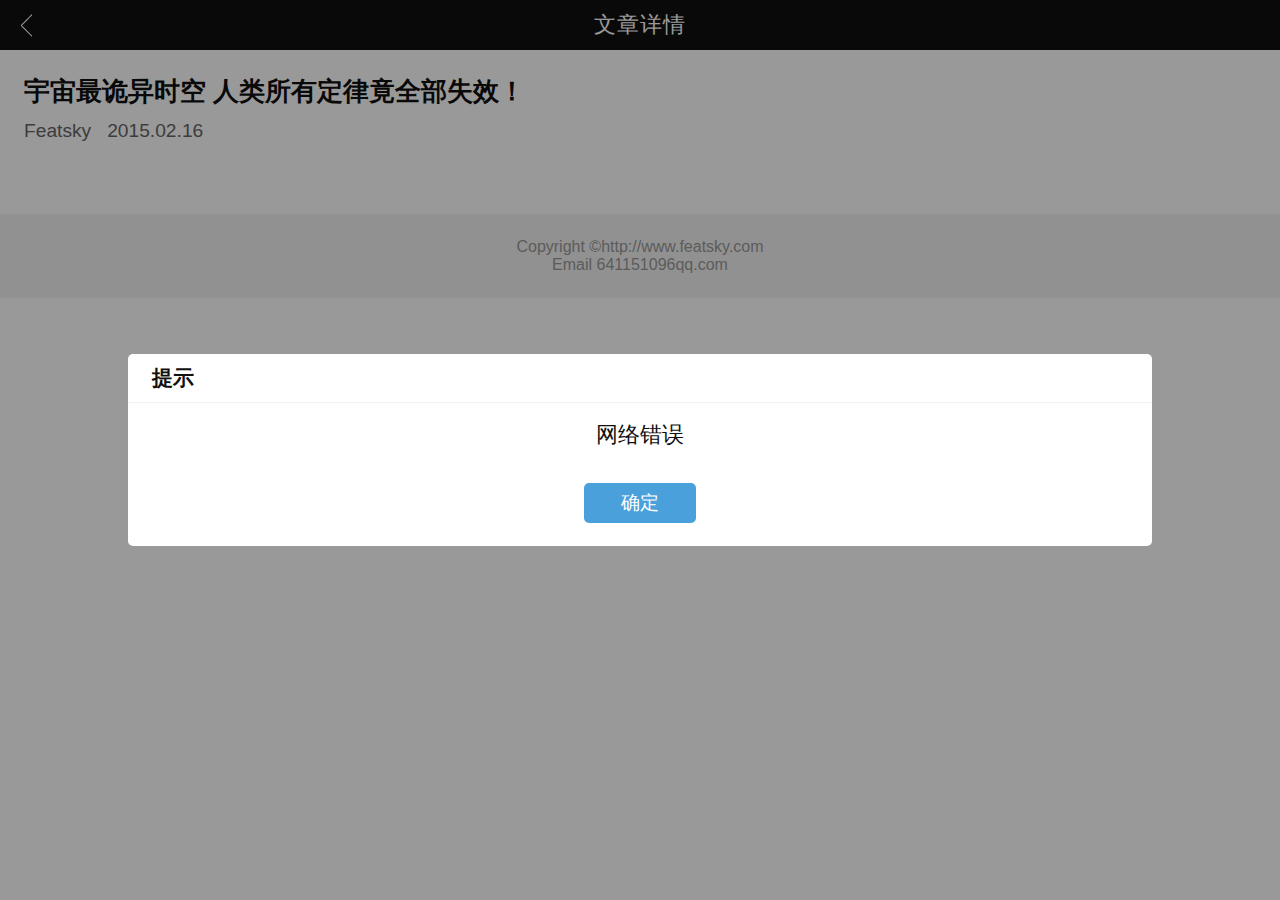
<file: article_detail.html>
<!doctype html>
<html lang="en">
<head>
    <title>FEATSKY Best-1.0</title>
    <meta charset="UTF-8">
    <meta name="keywords" content="featsky,featsky博客,641151096"/>
    <meta name="description" content="featsky的个人博客,641151096的个人博客"/>
    <meta http-equiv="X-UA-Compatible" content="IE=Edge,chrome=1">
    <meta name="viewport" content="width=device-width, initial-scale=1, maximum-scale=1, user-scalable=no">

    <link rel="stylesheet" href="src/css/base.css">
    <link rel="stylesheet" href="src/css/art_detail.css">
    <link rel="stylesheet" href="component/prompt/com-prompt.css">
</head>
<body>

    <header>
        <img class="back" src="img/fixed/arrow.png" alt="">
        <h4 class="titles">文章详情</h4>
    </header>

    <div class="container">

        <section id="art-item" class="pd15 pdb30" style="top:0px;">

            <h3 data-name="title" class="fw">宇宙最诡异时空 人类所有定律竟全部失效！</h3>
            <div class="mt7 c6">
                <span data-name="author">Featsky</span>
                &nbsp;
                <span data-name="time">2015.02.16</span>
            </div>

            <div id="content">
                <!--<p></p>
                <img src="img/1.jpg" alt="">
                <p></p>-->
            </div>
        </section>

    </div>


    <script src="src/lib/appcan.js"></script>
    <script src="src/js/common.js"></script>
    <script src="component/prompt/com_prompt.js"></script>
    <script src="src/js/ajax.js"></script>
    <script src="component/articleDetail/art_detail.js"></script>
    <script>
        $(function(){

            var id = localStorage.getItem('artcleId');

                com.renderArticle(id);

            $('.back').on('tap',function(){

                appcan.window.close(1,200);

            })


        })
    </script>

</body>
</html>
</file>
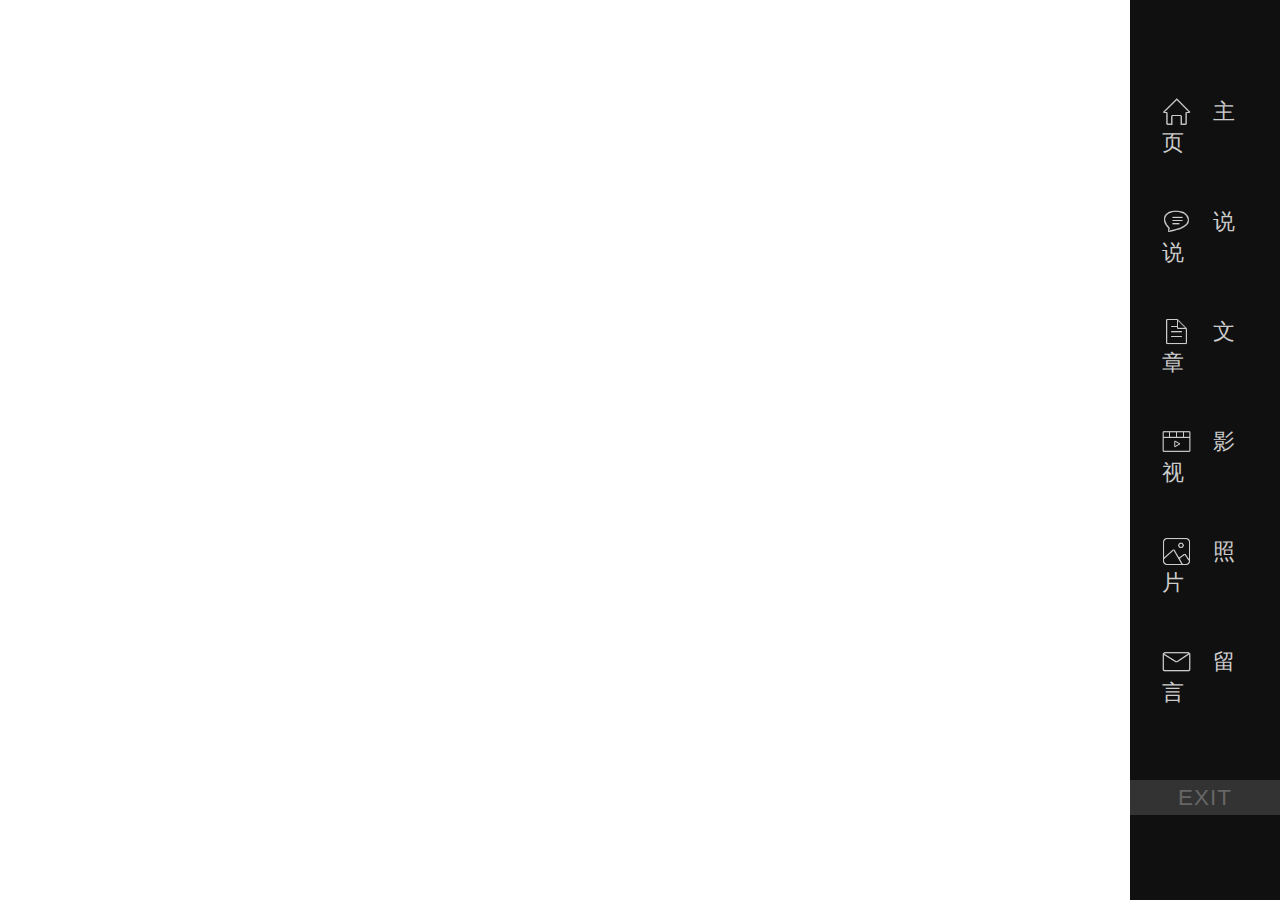
<file: menu.html>
<!DOCTYPE html>
<html>
	<head>
        <title>FEATSKY Best-1.0</title>
        <meta charset="UTF-8">
        <meta name="keywords" content="featsky,featsky博客,641151096"/>
        <meta name="description" content="featsky的个人博客,641151096的个人博客"/>
        <meta http-equiv="X-UA-Compatible" content="IE=Edge,chrome=1">
        <meta name="viewport" content="width=device-width, initial-scale=1, maximum-scale=1, user-scalable=no">
    
        <link rel="stylesheet" href="src/css/base.css">
        <link rel="stylesheet" href="src/css/main.css">
	</head>
	<body style='background:rgba(0,0,0,0)'>
	    
        <div id="nav">
            <div class="nav-head"></div>
            <ul class="nav-item">
                <!--2016.11.7 修改Home-->
                <li data-name="index" class="nav-list">
                    <img src="img/fixed/index-white.png" alt="">
                    <span>主页</span>
                </li>
                <li data-name="say" class="nav-list">
                    <img src="img/fixed/say-white.png" alt="">
                    <span>说说</span>
                </li>
                <li data-name="article" class="nav-list">
                    <img src="img/fixed/article-white.png" alt="">
                    <span>文章</span>
                </li>
                <li data-name="movie" class="nav-list">
                    <img src="img/fixed/movie-white.png" alt="">
                    <span>影视</span>
                </li>
                <li data-name="photo" class="nav-list">
                    <img src="img/fixed/photo-white.png" alt="">
                    <span>照片</span>
                </li>
                <li data-name="message" class="nav-list">
                    <img src="img/fixed/message-white.png" alt="">
                    <span>留言</span>
                </li>
            </ul>
            <h4 class="exit">EXIT</h4>
        </div>

	</body>
	
    <script src="src/lib/appcan.js"></script>
    <script type="text/javascript" charset="utf-8">       
    appcan.ready(function() {
                            
        icon();
               
        $('#nav').find('.nav-list').on('tap',function(){
          
            var name = $(this).attr('data-name');
            
            localStorage.setItem('winName',name);
            
            uexWindow.evaluateScript("root", 0,"bom.navEffect('"+name+"')");
            
            appcan.window.close(0);         
        
        })
        
        $('.exit').on('tap',function(){
            
            uexWidgetOne.exit();
           
        })
        
            
    })

    function icon(){
        
        var name = localStorage.getItem('winName');
        
        var navListObj = $('.nav-list').find('img');
            
            navListObj.each(function(index,obj){
                
                $(obj).prop('src','img/fixed/' + $(this).parent().attr('data-name') + '-white.png');
                
            }) 

        
        $("[data-name='"+name+"']").find('img').prop('src','img/fixed/'+name+'.png');
    }
                        
    </script>
</html>
</file>
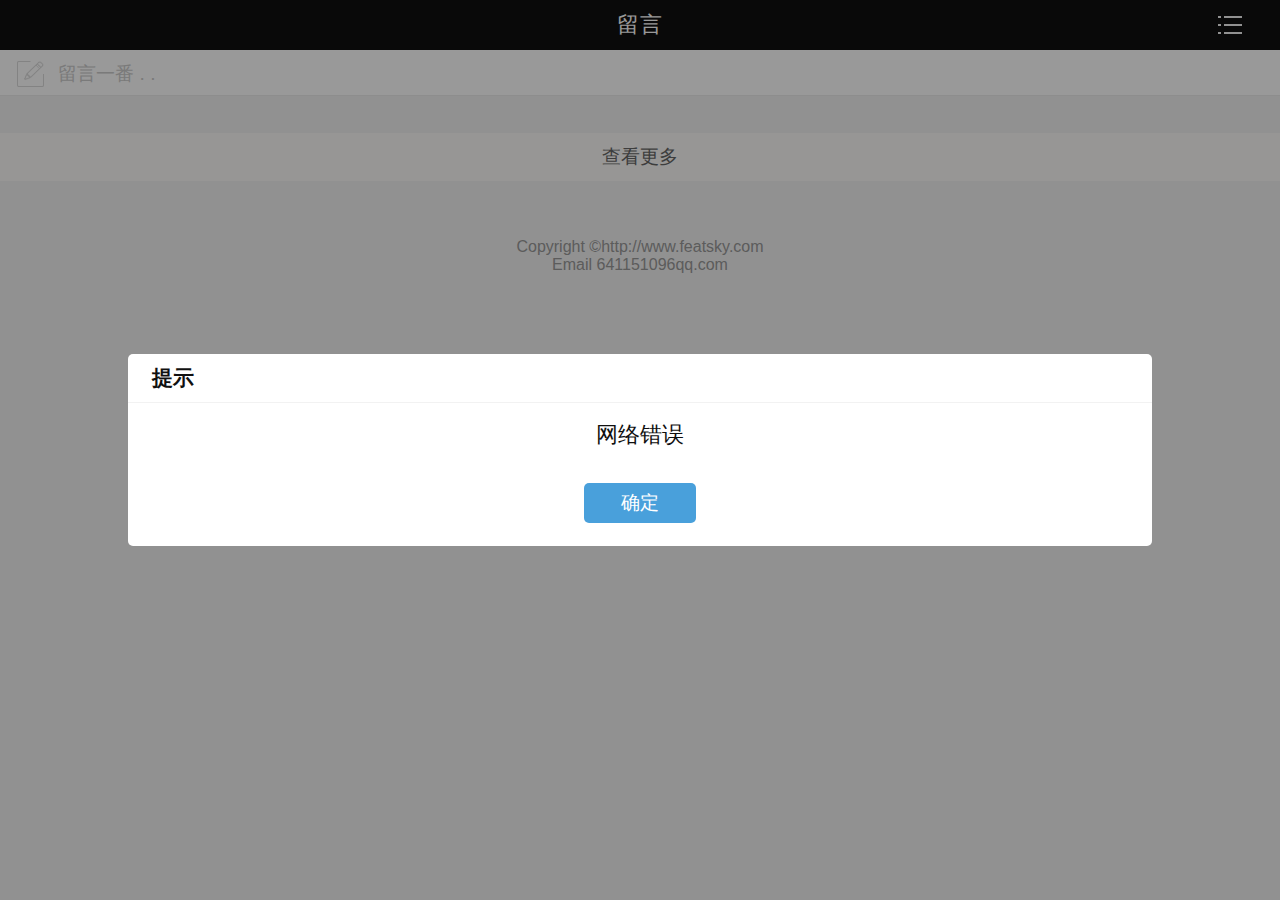
<file: message.html>
<!doctype html>
<html lang="en">
<head>
    <title>FEATSKY Best-1.0</title>
    <meta charset="UTF-8">
    <meta name="keywords" content="featsky,featsky博客,641151096"/>
    <meta name="description" content="featsky的个人博客,641151096的个人博客"/>
    <meta http-equiv="X-UA-Compatible" content="IE=Edge,chrome=1">
    <meta name="viewport" content="width=device-width, initial-scale=1, maximum-scale=1, user-scalable=no">

    <link rel="stylesheet" href="src/css/base.css">
    <link rel="stylesheet" href="src/css/message.css">
    <link rel="stylesheet" href="component/prompt/com-prompt.css">
    <link rel="stylesheet" href="component/load/load.css">
</head>
<body>

    <header>
        <!--<img id="logo" src="img/logo.png" alt="">-->
        <ul class="menu-list fx-col-b">
            <li></li>
            <li></li>
            <li></li>
        </ul>
        <h4 class="titles">留言</h4>
    </header>

    <div id="mes-input">
        <img class="img-edit va-c" src="img/fixed/edit.png" alt="">
        <span class="ml5 va-c">留言一番 . .</span>
    </div>

    <div class="container" style='overflow: hidden;'>
        <section id="mes-item">
            <div class="item-list hide">
                <div class="img-head bs-b dp-ib va-c"></div>
                <div class="dp-ib va-c ml3">
                    <h5>Featsky</h5>
                    <p class="fr10 c6 mt1">2016-02-15</p>
                </div>
                <p class="item-text">你这是多少fffffff放松放松的方式的范德萨发生的发送到发送到</p>
            </div>

        </section>
        <div class="load-button">查看更多</div>
    </div>


    <!--=================列表模板===================-->
    <div id="model-1" class="hide">
        <div data-name="id" class="item-list">
            <div data-name="headPath" class="img-head bg-fill dp-ib"></div>
            <!--<img class="img-head va-c" src="img/1.jpg" alt="">-->
            <div class="item-mes dp-ib ml3">
                <h5 data-name="name"></h5>
                <p data-name="time" class="fr10 c9 mt1"></p>
            </div>
            <p data-name="text" class="item-text"></p>
        </div>
    </div>
    <!--==============================================-->


    <script src="src/lib/appcan.js"></script>
    <script src="src/js/common.js"></script>
    <script src="component/prompt/com_prompt.js"></script>
    <script src="component/load/load.js"></script>
    <script src="src/js/ajax.js"></script>
    <script>
        $(function(){

            var pageResult = 0,pageCount = 4;

            renderInfo();

            //加载更多
            $('.load-button').on('tap',function(){

                renderInfo();
            });
            /*==================================================*/
  
            //点击留言事件
            $('#mes-input').on('tap',function(){
                
                appcan.window.open({
                     
                    name:'message_info',
                     
                    data:'message_info.html',
                     
                    dataType:'0',
                     
                    aniId:"2",
                    
                    type:'256',
                    
                    animDuration:"200"
                                                              
                }); 

            });

            //**********************************************************

            function renderInfo(){

                app.ajax('get',app.url('getMesList.php'),{page:pageCount,pageStart:pageResult},function(data){

                    var obj = data,str = '';

                    //console.log(obj);

                    var model = $('#model-1').clone();

                    for(var i=0;i<obj.length;i++){

                        if(obj[i].statusCode == 404){continue;}

                        //列表id
                        model.find("[data-name='id']").attr('data-id',obj[i].id);

                        //列表背景
                        model.find("[data-name='headPath']").css('background-image',"url("+app.imgUrl('user/'+obj[i].headPath)+")");

                        //标题
                        model.find("[data-name='name']").text(obj[i].name);

                        //时间
                        model.find("[data-name='time']").text(obj[i].time);

                        //内容
                        model.find("[data-name='text']").text(obj[i].text);

                        str +=  model.html();
                    }

                    if(str == ''){

                        com.prompt(0,'已没有更多留言');

                    }else{

                        $('#mes-item').append(str);

                    }

                    return pageResult = pageResult + pageCount;
                },1)
            }
        })
    </script>

</body>
</html>
</file>
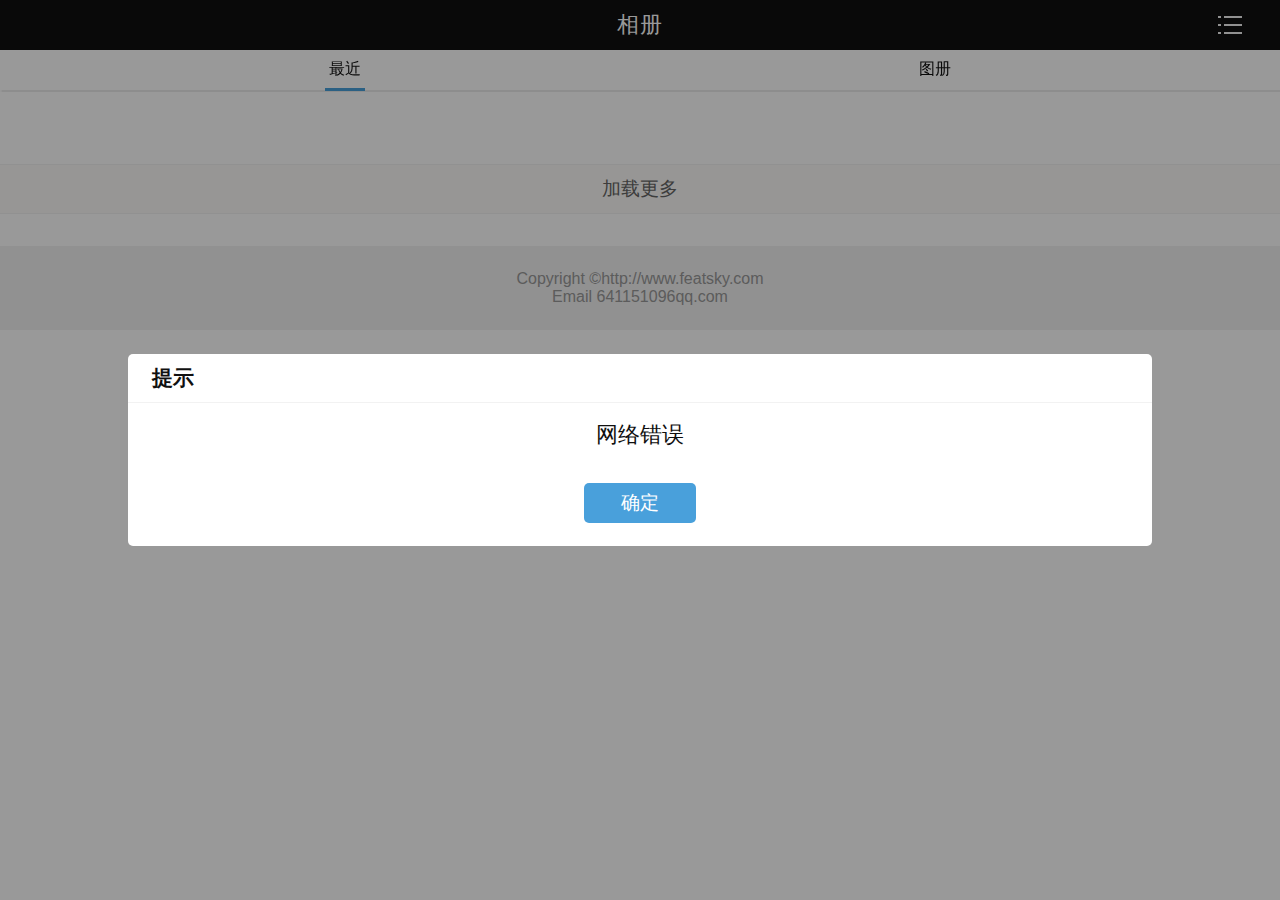
<file: photo.html>
<!doctype html>
<html lang="en">
<head>
    <title>FEATSKY Best-1.0</title>
    <meta charset="UTF-8">
    <meta name="keywords" content="featsky,featsky博客,641151096"/>
    <meta name="description" content="featsky的个人博客,641151096的个人博客"/>
    <meta http-equiv="X-UA-Compatible" content="IE=Edge,chrome=1">
    <meta name="viewport" content="width=device-width, initial-scale=1, maximum-scale=1, user-scalable=no">

    <link rel="stylesheet" href="src/css/base.css">
    <link rel="stylesheet" href="src/css/photo.css">
    <link rel="stylesheet" href="component/prompt/com-prompt.css">
</head>
<body>

    <header>
        <!--<img id="logo" src="img/logo.png" alt="">-->
        <ul class="menu-list fx-col-b">
            <li></li>
            <li></li>
            <li></li>
        </ul>
        <h4 class="titles">相册</h4>
    </header>

    <nav class="nav-tit clearfix">
        <ul class="nav-item">
            <li class="item-list fl">
                <p class="list-tit">最近</p>
                <div class="list-line c-ba"></div>
            </li>
            <li class="item-list fr">
                <p class="list-tit">图册</p>
                <div class="list-line c-ba hide"></div>
            </li>
            <!--<li class="item-list fx-col-e">
                <h4>散文</h4>
                <div class="list-line"></div>
            </li>-->
        </ul>
    </nav>

    <div class="container">

        <div id="channel-latest">
            <!--模板填充-->
        </div>

        <div id="channel-all">
            <ul data-name="imgPath" class="clearfix">
                <!--模板填充-->
            </ul>
        </div>
        <div class="load-button mt40">加载更多</div>
    </div>



    <!--最近模板*****************************-->
    <div id="model-1" class="hide">
        <h3 data-name="time" class="date-tit"></h3>
        <ul data-name="imgPath" class="clearfix">

        </ul>
    </div>
    <!--(子模板)*****************************-->
    <div id="model-1-a" class="hide">
        <li class="img-list"></li>
    </div>


    <script src="src/lib/appcan.js"></script>
    <script src="src/js/common.js"></script>
    <script src="component/load/load.js"></script>
    <script src="component/prompt/com_prompt.js"></script>
    <script src="src/js/ajax.js"></script>
    <script>

        $(function(){

            var pageResult = 0,pageCount = 2,w = $(window).width();

            var latestObj = $('#channel-latest'),allObj = $('#channel-all');

            //默认进入最近模块
            renderImg();

            //图片渲染
            function renderImg(){

                //图片间隔宽度
                imgListWidth(2,3);

                app.ajax('get',app.url('getImgList.php'),{page:pageCount,pageStart:pageResult},function(data){

                    var obj = data,str = '',page = '';

                    var model = $('#model-1').clone();

                    var imgListModel = $("#model-1-a").clone();

                    for(var i=0;i<obj.length;i++){

                        var imgStr = '';

                        if(obj[i].statusCode == 404){continue;}

                        for(var j=0;j<obj[i].data.length;j++){

                            //时间
                            model.find("[data-name='time']").text(obj[i].data[j].time);

                            imgListModel.find('.img-list').css('background-image',"url("+app.imgUrl('photo/'+obj[i].data[j].imgPath)+")").attr('data-id',obj[i].data[j].id);

                            imgStr += imgListModel.html();
                        }

                        //向内存中的dom模板插入图片数列表
                        model.find("[data-name='imgPath']").html(imgStr);

                        for(var k=0;k<model.find('.img-list').length;k++){

                            if(k%3!=0){ model.find('.img-list').eq(k).css('margin-left',2 + 'px') }

                        }

                        //保存对象列表字符串到变量
                        str +=  model.html();

                        page = obj[i].page;
                    }

                    if(str == ''){

                        com.prompt(0,'最近只有这些哦!');

                        return;

                    }else{

                        latestObj.append(str);
                    }

                    return pageResult =  page;
                },1)
            }

            //==================================================================

            //图片大小和边距
            function imgListWidth(param,num){

                var liw = (w-param*(num-1))/num - 0.1;

                $('#model-1-a').find('.img-list').css({

                    width:liw + 'px',

                    height:liw + 'px',

                });
            }

            //边距(分别获取设置边距)
            function imgListLeft(obj,param){

                for(var i=0;i<obj.length;i++){

                    if(i%3!=0){ obj.eq(i).css('margin-left',param + 'px') }

                }
            }

            //初始化页面
            function initPage(n){

                pageCount = 2;

                pageResult = 0;

                pagesCount = 9;

                pagesResult = 0;

                n == 0 ?  latestObj.html('') : allObj.children("[data-name='imgPath']").html('');

            }

            //二级页面===========================================================


            //页面图片列表事件
            function pageEventTap(obj){

                obj.on('tap','.img-list',function(){

                    //最近|全部
                    var pageImgObj = obj.find('.img-list');
                    
                    var _this = $(this)[0],nowIdex = '',imgArrPath = [];                   
               
                    pageImgObj.each(function(index,obj){
                        
                        if(_this == obj){nowIdex = index}
                        
                        imgArrPath.push($(obj).css('backgroundImage').match(/http.+(jpg)|(png)/)[0]);
                        
                    })
                    
                var dataImg ={
                    displayActionButton:false,
                    displayNavArrows:true,
                    enableGrid:true,
                    //startOnGrid:true,
                    startIndex:nowIdex,
                    data:imgArrPath
                    };

                var jsonImg=JSON.stringify(dataImg);
                    uexImage.openBrowser(jsonImg);                     

                    //com.pageImageEvent(pageImgObj,this,bimObj)

                })
            }

            pageEventTap(latestObj);

            pageEventTap(allObj);


            //全部模块********************************************************

            var pagesResult = 0,pagesCount = 9;

            function renderAllImg(){

                imgListWidth(2,3)

                app.ajax('get',app.url('getImgListAll.php'),{page:pagesCount,pageStart:pagesResult},function(data){

                    var obj = data,imgStr='';

                    var imgListModel = $("#model-1-a").clone();

                    for(var i=0;i<obj.length;i++){

                        if(obj[i].statusCode == 404){continue;}

                        imgListModel.find('.img-list').css('margin-left','');

                        imgListModel.find('.img-list').css('background-image',"url("+app.imgUrl('photo/'+obj[i].imgPath)+")").attr('data-id',obj[i].id);

                        if(i%3!=0){ imgListModel.find('.img-list').css('margin-left',2 + 'px') }

                        imgStr += imgListModel.html();

                    }

                    if(imgStr == ''){

                        com.prompt(0,'已没有更多内容!')

                    }else{

                        //将变量字符串插入真实dom
                        allObj.children("[data-name='imgPath']").append(imgStr);

                    }

                    pagesResult += 9;
                },1);

            }

            //最近模块和全部模块切换
            $('.item-list').on('tap',function(){

                var index = $(this).index();

                var lineObj = $('.list-line');

                lineObj.addClass('hide');

                allObj.css('opacity',0).addClass('hide');

                latestObj.css('opacity',0).addClass('hide');
                //$('#channel-all,#channel-latest').css('opacity',0).addClass('hide');

                if(index == 0 ){

                    initPage(0);

                    renderImg();

                    latestObj.removeClass('hide').animate({'opacity':1})

                    lineObj.eq(0).removeClass('hide');

                }else{

                    initPage(1);

                    renderAllImg();

                    allObj.removeClass('hide').animate({'opacity':1});

                    lineObj.eq(1).removeClass('hide');

                }

            })

            //加载更多
            $('.load-button').on('tap',function(){

                if(latestObj.css('display') == 'none'){

                    renderAllImg()

                }else{ renderImg(); }

            })


        })
    </script>

</body>
</html>
</file>
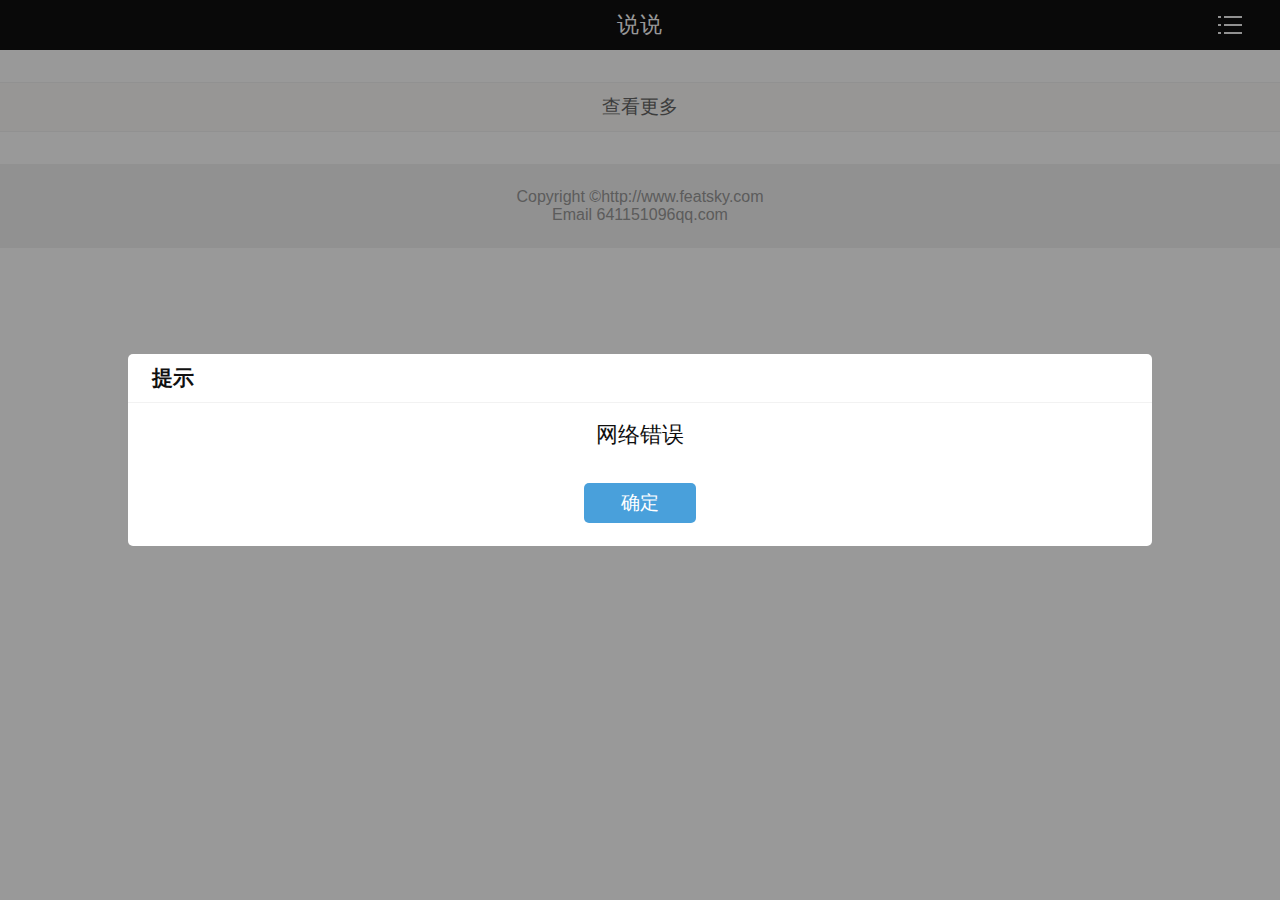
<file: say.html>
<!doctype html>
<html lang="en">
<head>
    <title>FEATSKY Best-1.0</title>
    <meta charset="UTF-8">
    <meta name="keywords" content="featsky,featsky博客,641151096"/>
    <meta name="description" content="featsky的个人博客,641151096的个人博客"/>
    <meta http-equiv="X-UA-Compatible" content="IE=Edge,chrome=1">
    <meta name="viewport" content="width=device-width, initial-scale=1, maximum-scale=1, user-scalable=no">

    <link rel="stylesheet" href="src/css/base.css">
    <link rel="stylesheet" href="src/css/say.css">
    <link rel="stylesheet" href="component/prompt/com-prompt.css">
</head>
<body>

    <header>
        <!--<img id="logo" src="img/logo.png" alt="">-->
        <ul class="menu-list fx-col-b">
            <li></li>
            <li></li>
            <li></li>
        </ul>
        <h4 class="titles">说说</h4>
    </header>

    <div class="container">

        <div class="load-button">查看更多</div>
    </div>

    <!--模板列表-->
    <div id="model-1" class="hide">
        <section class="say">
            <div class="w90">
                <div class="say-tit clearfix">
                    <div data-name="headPath" class="img-head bg-fill dp-ib va-c"></div>
                    <div class="dp-ib va-c">
                        <h4 data-name="name">Featsky</h4>
                        <p data-name="time" class="fr10 c9 mt1">2016-02-15</p>
                    </div>
                </div>

                <p data-name="text" class="p-text">fsdfdsf的是方法反反复复反复反复反复即将于Yuiu意义</p>
                <ul data-name="imgArrPath" class="img-item clearfix">
                    <!--列表图片(子模板)-->
                </ul>
            </div>
        </section>
    </div>

    <!--列表图片(子模板)-->
    <div id="model-1-a" class="hide">
        <li data-name="imgList" class="img-list bg-fill fl"><!--<img src="" alt="">--></li>
    </div>

    <script src="src/lib/appcan.js"></script>
    <script src="src/js/common.js"></script>
    <script src="component/prompt/com_prompt.js"></script>
    <script src="component/load/load.js"></script>
    <script src="src/js/ajax.js"></script>

    <script>
        $(function(){

            var pageResult = 0,pageCount = 2;

            renderImg();

            function renderImg(){

                app.ajax('get',app.url('getSayList.php'),{page:pageCount,pageStart:pageResult},function(data){

                    var obj = data,str = '';

                    console.log(obj);

                    var model = $('#model-1').clone();

                    for(var i=0;i<obj.length;i++){

                        if(obj[i].statusCode == 404){continue;}

                        var imgListModel = $("#model-1-a").clone();

                        //每一条说说的所有图片字符串
                        var imgStr = '';

                        //******************************************
                        //设置相应的CSS属性
                        var lineNum = obj[i].imgArrPath.length;

                        var w = $('#model-1').find('.img-item').css('width');

                        w = w.substr(0,w.length-2);

                        var liw = liy = (w-2*(obj[i].imgArrPath.length-1))/lineNum;

                        if(lineNum == 1){liy = liw/2};

                        imgListModel.find('.img-list').css({

                            width:liw + 'px',

                            height:liy + 'px',
                        });
                        //******************************************

                        //向内存中的子模板循环插入图片
                        for(var j=0;j<obj[i].imgArrPath.length;j++){

                            //imgListModel.find('img').prop('src',"img/"+obj[i].imgArrPath[j]);

                            imgListModel.find("[data-name='imgList']").css('background-image',"url("+app.imgUrl("say/"+obj[i].imgArrPath[j])+")");

                            imgStr += imgListModel.html();

                        }

                        //列表id
                        model.find('.say').attr('data-id',obj[i].id);

                        //名字
                        model.find("[data-name='name']").text(obj[i].name);

                        //时间
                        model.find("[data-name='time']").text(obj[i].time);

                        //头像
                        model.find("[data-name='headPath']").css('background-image',"url("+app.imgUrl(obj[i].headPath)+")");

                        //内容
                        model.find("[data-name='text']").text(obj[i].text);

                        //向内存中的dom模板插入图片数列表
                        model.find("[data-name='imgArrPath']").html(imgStr);

                        //============================================================================

                        //获取刚插入的图片列表根据数量设置间距
                        var liNum = model.find("[data-name='imgArrPath']").find('li');

                        if(liNum.length>1){
                            //margin-left边距
                            liNum.each(function(index,obj){

                                if(index%liNum.length!=0){

                                    obj.style.marginLeft = "2px";

                                }
                            })

                            //根据图片比例填充
                            liNum.find('img').each(function(index,obj){

                                if(obj.width<obj.height){

                                    obj.style.width = "100%";

                                }else{

                                    obj.style.height = "100%";
                                }
                            })

                        }else{  liNum.find('img').css('max-width','100%'); }

                        str +=  model.html();
                    }

                    if(str == ''){

                        com.prompt(0,'没有啦！')

                    }else{

                        $('.load-button').before(str);
                    }

                    return pageResult = pageResult + pageCount;
                },1)
            }

            //**************************************************

            $('.load-button').on('tap',function(){

                renderImg();

            });


            //添加事件
            $('.container').on('tap','.img-list',function(){

                var imgArrPath = [],nowIdex = $(this).index();

                var pageImgObj = $(this).parent('.img-item').find('.img-list');
                                
                pageImgObj.each(function(index,obj){
                    
                    imgArrPath.push($(obj).css('backgroundImage').match(/http.+(jpg)|(png)/)[0])
                    
                })
              
                var dataImg ={
                    displayActionButton:false,
                    displayNavArrows:true,
                    enableGrid:true,
                    //startOnGrid:true,
                    startIndex:nowIdex,
                    data:imgArrPath
                    };

                var jsonImg=JSON.stringify(dataImg);
                    uexImage.openBrowser(jsonImg);                 

                //com.pageImageEvent(pageImgObj,this,bimObj);

                //pageImgObj:要显示图片总数对象集合

            })


        })
    </script>

</body>
</html>
</file>
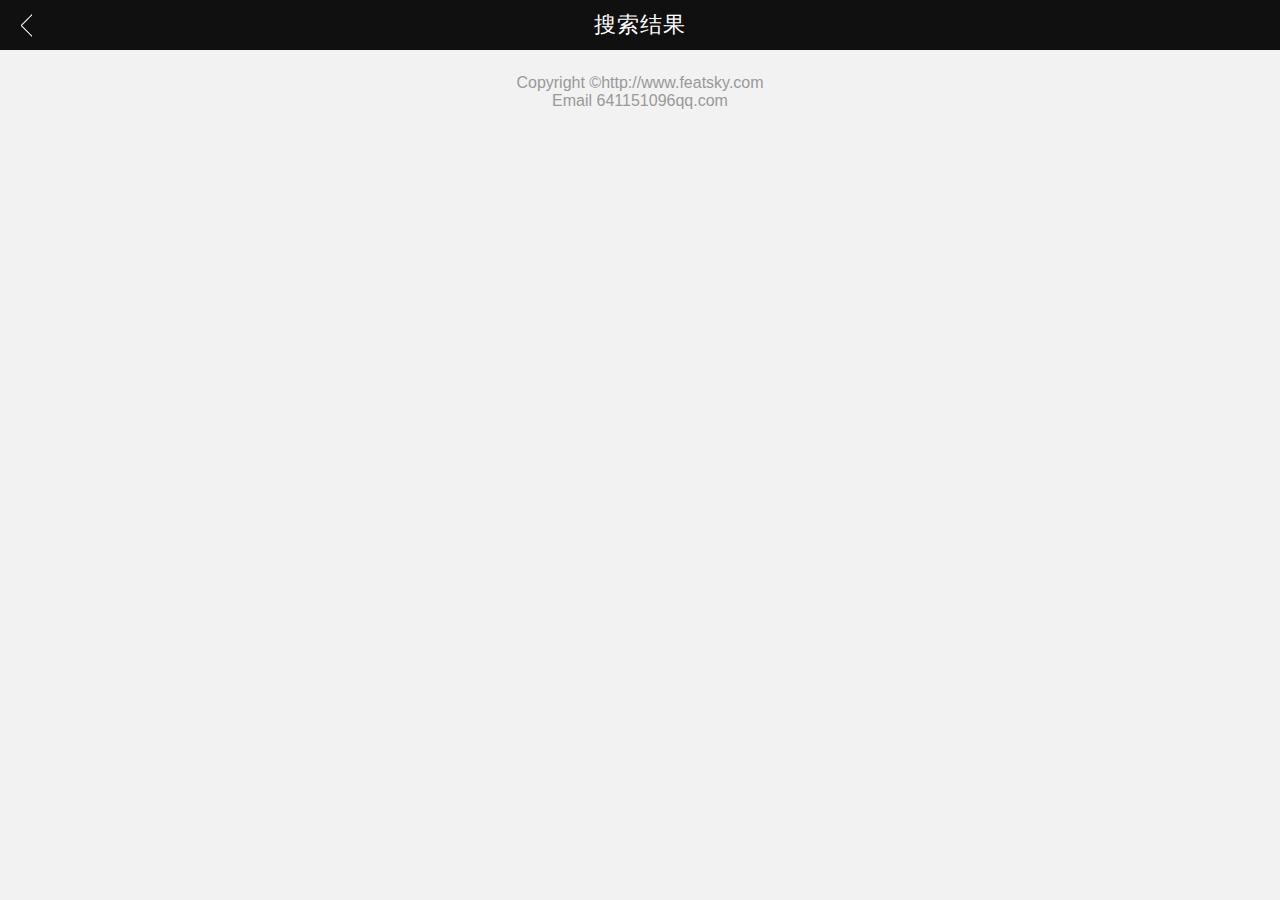
<file: search.html>
<!doctype html>
<html lang="en">
<head>
    <title>FEATSKY Best-1.0</title>
    <meta charset="UTF-8">
    <meta name="keywords" content="featsky,featsky博客,641151096"/>
    <meta name="description" content="featsky的个人博客,641151096的个人博客"/>
    <meta http-equiv="X-UA-Compatible" content="IE=Edge,chrome=1">
    <meta name="viewport" content="width=device-width, initial-scale=1, maximum-scale=1, user-scalable=no">

    <link rel="stylesheet" href="src/css/base.css">
    <link rel="stylesheet" href="src/css/art.css">
    <link rel="stylesheet" href="component/prompt/com-prompt.css">
</head>
<body>

    <header>
        <img class="back" src="img/fixed/arrow.png" alt="">
        <h4 class="titles">搜索结果</h4>
    </header>

    <!--<section id="search-model" class="fx-row-s">
        <img class="search-img va-c" src="img/fixed/search.png" alt="">
        <input name="search" type="text" placeholder="搜索..">
    </section>-->

    <div class="container" style="top:50px;">
        <!--列表模板填充-->
    </div>

    <!--===============================================================-->


    <!--列表模板*********************************************************-->
    <div id="model-1" class="hide">
        <div class="article-item">
            <div data-name="imgPath" class="list-bg"></div>
            <h5 data-name="title" class="tc mt10"></h5>
            <p data-name="time" class="tc mt7 fr10 c6"></p>
            <div class="tc mt15 c6">”</div>
            <p data-name="text" class="pdl30 pdr30 c6"></p>
        </div>
    </div>
    <!--*****************************************************************-->

    <!--提示框组件-->
    <div id="com-prompt">
        <div class="prompt-main">
            <h5 class="prompt-tit">提示</h5>
            <div class="prompt-text">0</div>
            <ul class="prompt-item fx-row-a">
                <li class="prompt-button bc-db c6">取消</li>
                <li class="prompt-button c-ba cf">确定</li>
            </ul>
        </div>
    </div>

    <script src="src/lib/appcan.js"></script>
    <script src="src/js/common.js"></script>
    <script src="src/js/ajax.js"></script>

    <script src="component/load/load.js"></script>
    <script src="component/articleDetail/art_detail.js"></script>
    <script src="component/prompt/com_prompt.js"></script>
    <script>
        $(function(){

            var searchResult = localStorage.getItem('search');

            if(searchResult){

                renderData();

            }

            function renderData(){

                app.ajax('get',app.url('getSearchList.php'),{str:searchResult},function(data){

                    var obj = data,str = '';

                    var model = $('#model-1').clone();

                    for(var i=0;i<obj.length;i++){

                        if(obj[i].statusCode == 404){continue;}

                        //列表id
                        model.find('.article-item').attr('data-id',obj[i].id);

                        //列表背景
                        model.find("[data-name='imgPath']").css('background-image',"url("+app.imgUrl('art/'+obj[i].imgPath)+")");

                        //标题
                        model.find("[data-name='title']").text(obj[i].title);

                        //时间
                        model.find("[data-name='time']").text(obj[i].time);

                        //内容
                        model.find("[data-name='text']").text(obj[i].text);

                        str +=  model.html();
                    }

                    if(str == ''){

                        com.prompt(0,'未搜索到结果!')

                    }else{

                        $('footer').before(str);

                    }

                    //return pageResult = pageResult + pageCount;

                })
            }

            //=================================================================
            //详情落地页面高度
            var w = $(window).height();

            $('#art-main').css('height',w-50 + 'px');


            //列表事件
            $('.container').on('tap','.article-item',function(){

                var id = $(this).attr('data-id');               
                //hybrid
                localStorage.setItem('artcleId',id);

                appcan.window.open({
                     
                    name:'article_detail',
                     
                    data:'article_detail.html',
                     
                    dataType:'0',
                     
                    aniId:"2",
                    
                    type:'256',
                    
                    animDuration:"200"
                                                              
                });

                //$('.com-art-toggle').css('-webkit-transform','translateX(-100%)');

            })


            //返回
            $('.back').on('tap',function(){

                appcan.window.close(1,200)

            })

        })
    </script>
</body>
</html>
</file>
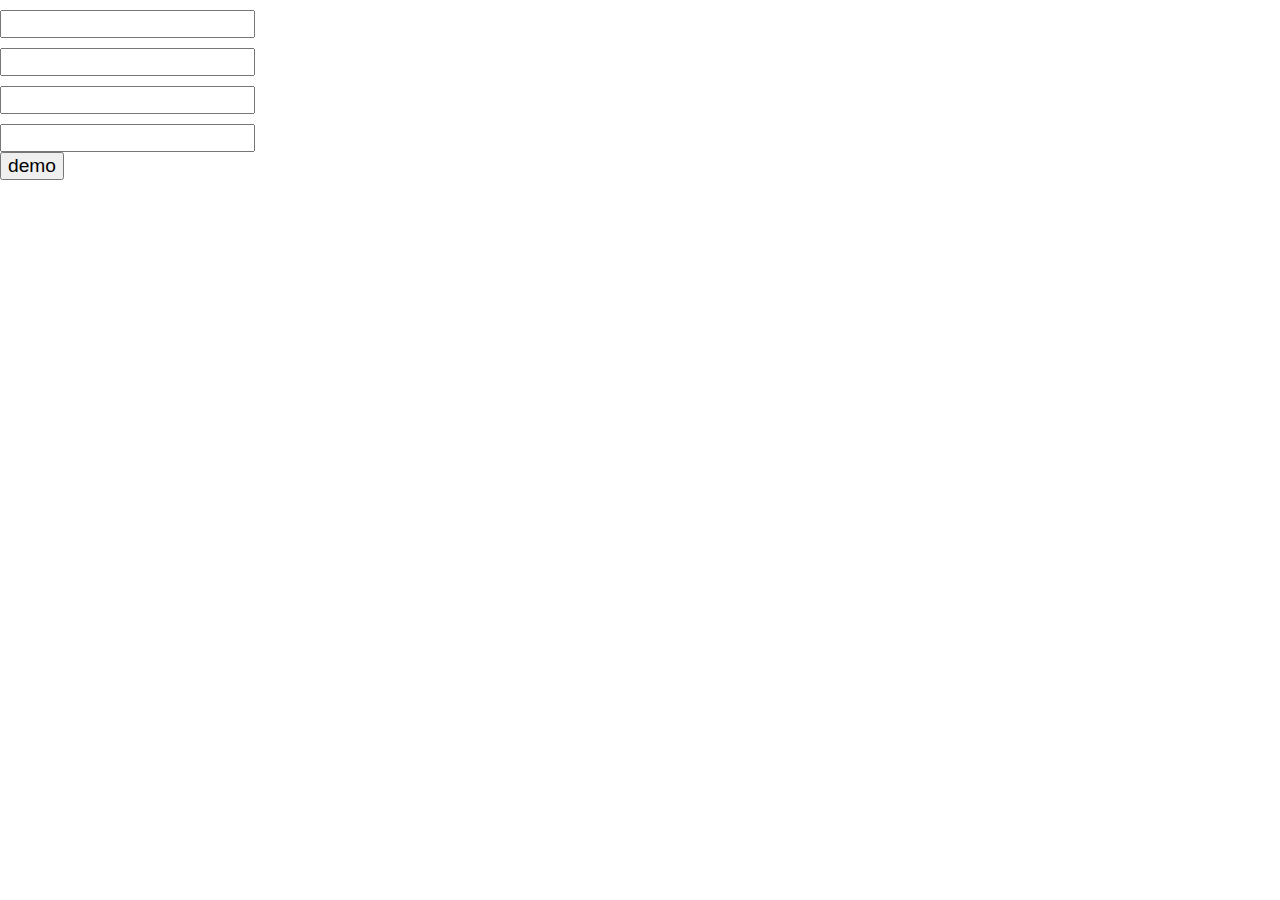
<file: validate.html>
<!doctype html>
<html lang="en">
<head>
    <meta charset="UTF-8">
    <title>Document</title>
    <link rel="stylesheet" href="src/css/base.css">
    <style>
        ul li{
            margin-top: 10px;
        }
    </style>
</head>
<body>


    <ul>
        <li> <input type="text" name="name"></li>
        <li> <input type="text" name="loginName"></li>
        <li> <input type="text" name="loginPass"></li>
        <li> <input type="text" name="phone"></li>
    </ul>

    <input id="button" type="button" value="demo">

    <script src="src/lib/zepto.min.js"></script>
    <script src="src/js/validate.js"></script>
    <script>

        //校验对象规则
        var validate = {

            rules:{

                name:{require:true,nameRule:true},

                loginName:{require:true,loginNameRule:true},

                loginPass:{require:true,loginPassRule:6},

                phone:{require:true,phoneRule:11},
            },
            prompt:{

                name:{require:"请填写用户名",nameRule:"请输入正确的用户名"},

                loginName:{require:"请输入登录名",loginNameRule:"请输入正确的登录名"},

                loginPass:{require:"请输入登录密码",loginPassRule:"登录密码最少六位"},

                phone:{require:"请输入电话号码",phoneRule:"电话号码最少11位"}
            }
        }


        //校验方法
        function validate(obj){

            var box = [];

            $.each(obj,function(attrName,attrValue){

                var result = $("[name='"+ attrName +"']").val();

                for(var i in attrValue){

                    if(!validateMethod[i]){return}

                    if(!validateMethod[i](result,attrValue[i])){

                        box.push(validateRule.prompt[attrName][i]);

                    }
                }
            })

            if(box.length>0){ alert(box[0]); return false;}

            return true;
        }



        $(function(){

            document.getElementById('button').onclick = function(){

                validate(validateRule.rules)

            }

        })

    </script>
    
</body>
</html>
</file>
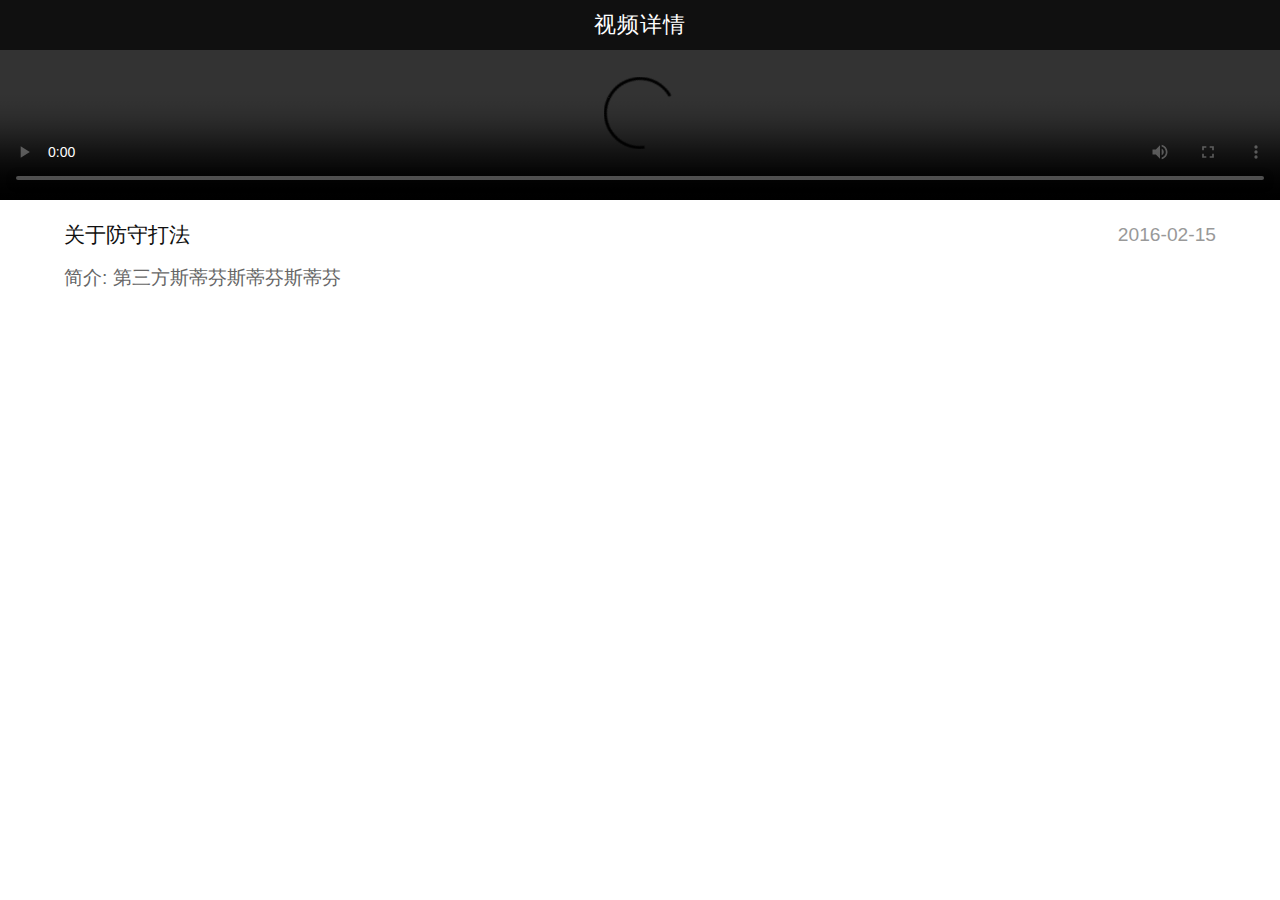
<file: component/movieDetail/movie_detail.html>
<!doctype html>
<html lang="en">
<head>
    <title>FEATSKY Best-1.0</title>
    <meta charset="UTF-8">
    <meta name="keywords" content="featsky,featsky博客,641151096"/>
    <meta name="description" content="featsky的个人博客,641151096的个人博客"/>
    <meta http-equiv="X-UA-Compatible" content="IE=Edge,chrome=1">
    <meta name="viewport" content="width=device-width, initial-scale=1, maximum-scale=1, user-scalable=no">

    <link rel="stylesheet" href="../../src/css/base.css">
    <link rel="stylesheet" href="../../src/css/movie_detail.css">
</head>
<body>

    <header>
        <!--<img id="logo" src="img/logo.png" alt="">-->
        <!--<ul class="nav-list fx-col-b">
            <li></li>
            <li></li>
            <li></li>
        </ul>-->
        <h4 class="titles">视频详情</h4>
    </header>

    <section id="movie">
        <video id="video" src="" controls="controls">
            您的浏览器不支持 video 标签。
        </video>

        <div id="movie-main">
            <ul class="w90 fx-row-b c9">
                <li>
                    <h5 data-name="title" class="c10">关于防守打法</h5>
                    <!--<div class="mt5">
                        <img class="source-span" src="img/earth.png" alt="">
                        <span class="source-img">featsky</span>
                    </div>-->
                </li>
                <li data-name="time">2016-02-15</li>
            </ul>
            <p class="w90 mt10 c6">
                <span>简介:</span>
                <span data-name="description">第三方斯蒂芬斯蒂芬斯蒂芬</span>
            </p>
        </div>
    </section>

    <script src="../../src/lib/zepto.min.js"></script>
    <script src="../../src/js/common.js"></script>
    <script src="../../src/js/ajax.js"></script>
    <script src="../load/load.js"></script>
    <script>
        $(function(){

            app.ajax('get',app.url('getMovieDetail.php'),{id:2},function(data){

                var obj = data;

                $('#video').attr('src','../../video/'+obj.moviePath);

                $("[data-name]").each(function(index,val){

                    var valObj = $(val);

                    var name = valObj.attr('data-name');

                    valObj.text(obj[name]);
                })
            },false,$('body'))


        })
    </script>
</body>
</html>
</file>
<file: src/css/base.css>
@charset "utf-8";.ls1,div#nav .exit,header .titles{letter-spacing:1px}a,abbr,acronym,address,applet,b,big,blockquote,body,caption,center,cite,code,dd,del,dfn,div,dl,dt,em,fieldset,font,form,h1,h2,h3,h4,h5,h6,html,i,iframe,img,ins,kbd,label,legend,li,object,ol,p,pre,q,s,samp,small,span,strike,strong,sub,sup,table,tbody,td,tfoot,th,thead,tr,tt,u,ul,var{margin:0;padding:0;border:0;outline:0;font-weight:100;background:0 0}body,button,input,textarea{font-family:'微软雅黑',Arial,Helvetica,sans-serif}:focus{outline:0}ol,ul{list-style:none}a{text-decoration:none}.clearfix:after{clear:both;content:"";display:block;height:0;visibility:hidden}.clearfix{zoom:1}::-webkit-input-placeholder{font-size:1rem}*,:focus{-webkit-tap-highlight-color:transparent}.fl{float:left}.fr{float:right}.hide{display:none!important}.show{display:block!important}.dp-ib{display:inline-block}.fx-row-a,.fx-row-c{display:-webkit-box;display:-webkit-flex;display:-ms-flexbox;-webkit-box-orient:horizontal;-webkit-flex-direction:row;-webkit-box-direction:normal}.tl{text-align:left}.tc{text-align:center}.tr{text-align:right}#load .load-main,.load-button,div#nav .exit,footer,header .titles{text-align:center}.fw{font-weight:700}.cf{color:#fff}.cf2{color:#f2f2f2}.ceb{color:#EBEBEB}.cdb{color:#dbdbdb}.cc{color:#ccc}.c9{color:#999}.c6{color:#666}.c3{color:#333}.c10{color:#101010}.bc-f{background-color:#fff}.bc-f2{background-color:#f2f2f2}.bc-eb{background-color:#EBEBEB}.bc-db{background-color:#dbdbdb}.bc-c{background-color:#ccc}.bc-9{background-color:#999}.f12{font-size:12px}.f14{font-size:14px}.f16{font-size:16px}.f18{font-size:18px}.f20{font-size:20px}.f22{font-size:22px}.f24{font-size:24px}.fx-row-c{display:flex;-ms-flex-direction:row;flex-direction:row;-webkit-box-pack:center;-webkit-justify-content:center;-ms-flex-pack:center;justify-content:center;-webkit-box-align:center;-webkit-align-items:center;-ms-flex-align:center;align-items:center;-webkit-flex-wrap:wrap;-ms-flex-wrap:wrap;flex-wrap:wrap}.fx-row-a{display:flex;-ms-flex-direction:row;flex-direction:row;-webkit-justify-content:space-around;-ms-flex-pack:distribute;justify-content:space-around;-webkit-box-align:center;-webkit-align-items:center;-ms-flex-align:center;align-items:center;-webkit-flex-wrap:wrap;-ms-flex-wrap:wrap;flex-wrap:wrap}.fx-row-b,.fx-row-s{display:-webkit-box;display:-webkit-flex;display:-ms-flexbox;-webkit-flex-direction:row;-webkit-box-orient:horizontal}.fx-row-b{display:flex;-webkit-box-direction:normal;-ms-flex-direction:row;flex-direction:row;-webkit-box-pack:justify;-webkit-justify-content:space-between;-ms-flex-pack:justify;justify-content:space-between;-webkit-box-align:center;-webkit-align-items:center;-ms-flex-align:center;align-items:center;-webkit-flex-wrap:wrap;-ms-flex-wrap:wrap;flex-wrap:wrap}.fx-row-s{display:flex;-webkit-box-direction:normal;-ms-flex-direction:row;flex-direction:row;-webkit-box-pack:start;-webkit-justify-content:flex-start;-ms-flex-pack:start;justify-content:flex-start;-webkit-box-align:center;-webkit-align-items:center;-ms-flex-align:center;align-items:center;-webkit-flex-wrap:wrap;-ms-flex-wrap:wrap;flex-wrap:wrap}.fx-col-c,.fx-row-e{display:-webkit-box;display:-webkit-flex;display:-ms-flexbox;-webkit-box-direction:normal}.fx-row-e{display:flex;-webkit-box-orient:horizontal;-webkit-flex-direction:row;-ms-flex-direction:row;flex-direction:row;-webkit-box-pack:end;-webkit-justify-content:flex-end;-ms-flex-pack:end;justify-content:flex-end;-webkit-box-align:center;-webkit-align-items:center;-ms-flex-align:center;align-items:center;-webkit-flex-wrap:wrap;-ms-flex-wrap:wrap;flex-wrap:wrap}.fx-col-c{display:flex;-webkit-box-orient:vertical;-webkit-flex-direction:column;-ms-flex-direction:column;flex-direction:column;-webkit-box-pack:center;-webkit-justify-content:center;-ms-flex-pack:center;justify-content:center;-webkit-box-align:center;-webkit-align-items:center;-ms-flex-align:center;align-items:center;-webkit-flex-wrap:wrap;-ms-flex-wrap:wrap;flex-wrap:wrap}.fx-col-a,.fx-col-b{display:-webkit-box;display:-webkit-flex;display:-ms-flexbox;-webkit-flex-direction:column;-webkit-box-orient:vertical;-webkit-box-direction:normal}.fx-col-a{display:flex;-ms-flex-direction:column;flex-direction:column;-webkit-justify-content:space-around;-ms-flex-pack:distribute;justify-content:space-around;-webkit-box-align:center;-webkit-align-items:center;-ms-flex-align:center;align-items:center;-webkit-flex-wrap:wrap;-ms-flex-wrap:wrap;flex-wrap:wrap}.fx-col-b{display:flex;-ms-flex-direction:column;flex-direction:column;-webkit-box-pack:justify;-webkit-justify-content:space-between;-ms-flex-pack:justify;justify-content:space-between;-webkit-box-align:center;-webkit-align-items:center;-ms-flex-align:center;align-items:center;-webkit-flex-wrap:wrap;-ms-flex-wrap:wrap;flex-wrap:wrap}.fx-col-e{display:-webkit-box;display:-webkit-flex;display:-ms-flexbox;display:flex;-webkit-box-orient:vertical;-webkit-box-direction:normal;-webkit-flex-direction:column;-ms-flex-direction:column;flex-direction:column;-webkit-box-pack:end;-webkit-justify-content:flex-end;-ms-flex-pack:end;justify-content:flex-end;-webkit-box-align:center;-webkit-align-items:center;-ms-flex-align:center;align-items:center;-webkit-flex-wrap:wrap;-ms-flex-wrap:wrap;flex-wrap:wrap}.fx-sf-c{-webkit-align-self:center;-ms-flex-item-align:center;align-self:center}.fx-sf-s{-webkit-align-self:flex-start;-ms-flex-item-align:start;align-self:flex-start}.fx-sf-e{-webkit-align-self:flex-end;-ms-flex-item-align:end;align-self:flex-end}.fx-sf-b{-webkit-align-self:baseline;-ms-flex-item-align:baseline;align-self:baseline}.fx-sf-se{-webkit-align-self:stretch;-ms-flex-item-align:stretch;align-self:stretch}.fx-g{-webkit-box-flex:1;-webkit-flex-grow:1;-ms-flex-positive:1;flex-grow:1}button,input[type=button],input[type=submit]{cursor:pointer}button[disabled],html input[disabled]{cursor:default}textarea{resize:none}sup{vertical-align:text-top}sub{vertical-align:text-bottom}.bs-r{border:1px solid red}.bs-b{border:1px solid #00f}.ofh{overflow:hidden}.ofa{overflow:auto}.va-t{vertical-align:text-top}.va-c{vertical-align:middle}.va-b{vertical-align:text-bottom}.rz180{-webkit-transform:rotateZ(180deg);transform:rotateZ(180deg)}.rz90{-webkit-transform:rotateZ(90deg);transform:rotateZ(90deg)}.rz-90{-webkit-transform:rotateZ(-90deg);transform:rotateZ(-90deg)}.sxy05{-webkit-transform:scale(.5);transform:scale(.5)}.sx05{-webkit-transform:scaleX(.5);transform:scaleX(.5)}.sy05{-webkit-transform:scaleY(.5);transform:scaleY(.5)}@media screen and (max-width:1200px){html{font-size:20px}}@media screen and (max-width:550px){html{font-size:14px}}@media screen and (max-width:420px){html{font-size:13.4px}}@media screen and (max-width:380px){html{font-size:12px}}@media screen and (max-width:330px){html{font-size:62.5%}}body,input{font-size:1.2rem}.c-a{color:#49A0DB}.c-ba{background-color:#49A0DB}body{color:#101010}.ul-row{position:relative}.ul-row>li{display:inline-block}header{position:fixed;width:100%;height:50px;top:0;background-color:#101010;z-index:12}header .titles{line-height:50px;width:20%;margin:0 auto;color:#fff}header #logo{float:left;width:100px;margin-top:8px;margin-left:3%}header .menu-list{position:relative;width:18px;height:18px;margin-top:16px;margin-right:3%;float:right;z-index:15}header .menu-list li{position:relative;height:2px;width:100%;background-color:#f2f2f2}header .menu-list li:before{position:absolute;left:-6px;content:"";width:3px;height:2px;background:#f2f2f2}.container{position:relative;top:50px}.w85,.w90,.w95{margin:0 auto}.w85{width:85%}.w90{width:90%}.w95{width:95%}h1{font-size:2rem}h2{font-size:1.8rem}h3{font-size:1.6rem}h4{font-size:1.4rem}h5{font-size:1.3rem}a,a:hover{color:#101010}.load-button{margin:2rem auto;width:100%;height:3rem;border-top:1px solid #f2f2f2;border-bottom:1px solid #f2f2f2;background-color:#FCFBF9;line-height:3rem;color:#666}.bt-eb{border-top:1px solid #ebebeb}.bb-eb{border-bottom:1px solid #ebebeb}.br5{border-radius:.5px}.bg-fill{background-repeat:no-repeat;background-size:cover;background-position:center center}.back{height:25px;margin-top:13px;margin-left:15px;float:left}.img-edit{height:1.8rem}.img-head{width:3.2rem;height:3.2rem;border-radius:3.2rem}div#nav{position:fixed;width:150px;height:100%;top:0;left:100%;background-color:#101010;z-index:9;-webkit-transform:translateX(-100%);transform:translateX(-100%);-webkit-transition:-webkit-transform .4s;transition:-webkit-transform .4s;transition:transform .4s;transition:transform .4s,-webkit-transform .4s}div#nav a{color:#f2f2f2}div#nav .nav-item{width:100%;margin-top:6rem}div#nav .nav-item .nav-list{color:#ccc;font-size:1.4rem;margin-top:3rem;padding:0 2rem}.fr10,footer{font-size:1rem}div#nav .nav-item .nav-list>img{width:1.8rem;vertical-align:middle}div#nav .nav-item .nav-list span{vertical-align:middle;margin-left:1rem}div#nav .exit{position:relative;width:100%;height:35px;line-height:35px;top:8%;background-color:#333;color:#666}footer{display:block;padding:1.5rem 0;background-color:#f2f2f2;color:#999}.mt1{margin-top:.1rem}.mt3{margin-top:.3rem}.mt5{margin-top:.5rem}.mt7{margin-top:.7rem}.mt10{margin-top:1rem}.mt15{margin-top:1.5rem}.mt20{margin-top:2rem}.mt30{margin-top:3rem}.mt40{margin-top:4rem}.mt50{margin-top:5rem}.mr1{margin-right:.1rem}.mr3{margin-right:.3rem}.mr5{margin-right:.5rem}.mr7{margin-right:.7rem}.mr10{margin-right:1rem}.mr15{margin-right:1.5rem}.mr20{margin-right:2rem}.mr30{margin-right:3rem}.ml1{margin-left:.1rem}.ml3{margin-left:.3rem}.ml5{margin-left:.5rem}.ml7{margin-left:.7rem}.ml10{margin-left:1rem}.ml15{margin-left:1.5rem}.ml20{margin-left:2rem}.ml30{margin-left:3rem}.pd3{padding:.3rem}.pd5{padding:.5rem}.pd7{padding:.7rem}.pd10{padding:1rem}.pd15{padding:1.5rem}.pd20{padding:2rem}.pd30{padding:3rem}.pdt3{padding-top:.3rem}.pdt5{padding-top:.5rem}.pdt7{padding-top:.7rem}.pdt10{padding-top:1rem}.pdt15{padding-top:1.5rem}.pdt20{padding-top:2rem}.pdt30{padding-top:3rem}.pdb3{padding-bottom:.3rem}.pdb5{padding-bottom:.5rem}.pdb7{padding-bottom:.7rem}.pdb10{padding-bottom:1rem}.pdb15{padding-bottom:1.5rem}.pdb20{padding-bottom:2rem}.pdb30{padding-bottom:3rem}.pdl3{padding-left:.3rem}.pdl5{padding-left:.5rem}.pdl7{padding-left:.7rem}.pdl10{padding-left:1rem}.pdl15{padding-left:1.5rem}.pdl20{padding-left:2rem}.pdl30{padding-left:3rem}.pdr3{padding-right:.3rem}.pdr5{padding-right:.5rem}.pdr7{padding-right:.7rem}.pdr10{padding-right:1rem}.pdr15{padding-right:1.5rem}.pdr20{padding-right:2rem}.pdr30{padding-right:3rem}.fr12{font-size:1.2rem}.fr13{font-size:1.3rem}.fr14{font-size:1.4rem}.fr16{font-size:1.6rem}.fr18{font-size:1.8rem}.fr20{font-size:2rem}.fr22{font-size:2.2rem}#load{position:fixed;width:100%;height:100%;top:0;left:0;background-color:rgba(0,0,0,.1);z-index:99}#load .load-main{position:relative;width:120px;height:44px;left:50%;top:50%;-webkit-transform:translate(-50%,-50%);transform:translate(-50%,-50%);color:#f2f2f2;background-color:rgba(0,0,0,.6);border-radius:5px}#load .load-main .animate{position:absolute;top:14px;left:14px;width:30px;height:18px}#load .load-main .animate .animate-list{position:relative;background-color:#f2f2f2;width:2px;height:18px;margin-left:2px;-webkit-animation-fill-mode:both;animation-fill-mode:both;border-radius:1px;float:left}@-webkit-keyframes animate-list{50%{-webkit-transform:scaleY(.6);transform:scaleY(.6)}100%{-webkit-transform:scaleY(1);transform:scaleY(1)}}@keyframes animate-list{50%{-webkit-transform:scaleY(.6);transform:scaleY(.6)}100%{-webkit-transform:scaleY(1);transform:scaleY(1)}}#load .load-main .animate>div:nth-child(1){-webkit-animation:animate-list 1s infinite ease-in-out;animation:animate-list 1s infinite ease-in-out}#load .load-main .animate>div:nth-child(2){-webkit-animation:animate-list 1s .5s infinite ease-in-out;animation:animate-list 1s .5s infinite ease-in-out}#load .load-main .animate>div:nth-child(3){-webkit-animation:animate-list 1s .2s infinite ease-in-out;animation:animate-list 1s .2s infinite ease-in-out}#load .load-main .animate>div:nth-child(4){-webkit-animation:animate-list 1s .8s infinite ease-in-out;animation:animate-list 1s .8s infinite ease-in-out}#load .load-main .animate-text{position:absolute;top:16px;left:38px;font-size:13px}
</file>
<file: src/css/art_detail.css>
@charset "utf-8";#art-main,.com-art-toggle,body{background-color:#fff}.D22B5F{color:#D22B5F}.com-art-toggle{position:fixed;width:100%;height:100%;top:0;left:100%;z-index:13;-webkit-transform:translateX(0);transform:translateX(0);-webkit-transition:-webkit-transform .4s;transition:-webkit-transform .4s;transition:transform .4s;transition:transform .4s,-webkit-transform .4s}#art-main{position:relative;overflow:auto;min-height:100%}#art-item{position:relative;top:50px;-webkit-transform:translateY(0);transform:translateY(0)}#art-item #content{margin-top:1.5rem;letter-spacing:1px;color:#333}#art-item #content p{margin-top:1rem}#art-item #content img{max-width:100%;display:block;margin:1rem auto}
</file>
<file: component/prompt/com-prompt.css>
@charset "utf-8";#com-prompt{position:fixed;width:100%;height:100%;top:0;left:0;background-color:rgba(0,0,0,.4);z-index:99;opacity:0;display:none}#com-prompt .prompt-main{position:relative;width:80%;height:12rem;left:50%;top:50%;-webkit-transform:translate(-50%,-50%);transform:translate(-50%,-50%);text-align:center;background-color:#fff;border-radius:5px}#com-prompt .prompt-main .prompt-tit{height:3rem;line-height:3rem;border-bottom:1px solid #f2f2f2;font-weight:700;text-align:left;padding-left:1.5rem}#com-prompt .prompt-main .prompt-text{padding-top:1rem;height:4rem;width:85%;margin:0 auto;font-size:1.4rem}#com-prompt .prompt-main .prompt-item{width:80%;margin:0 auto}#com-prompt .prompt-main .prompt-item .prompt-button{display:inline-block;width:7rem;height:2.5rem;line-height:2.5rem;border-radius:5px}#com-prompt .prompt-main .prompt-item .prompt-button:first-child{margin-right:2rem}
</file>
<file: src/css/main.css>
@charset "utf-8";.container{background-color:#fff}#banner .bannerImg{width:100%}#leaving{margin-top:2rem}#leaving .leaving-main{height:3rem;margin:0 auto;width:25rem;text-align:center}#leaving .leaving-main .leaving-mes{height:100%;width:18rem;padding:0 .7rem;border:1px solid #dbdbdb;border-radius:1.5rem}#leaving .leaving-main .call{height:3rem;width:3rem;border-radius:1.5rem;background-color:#49A0DB;line-height:3rem}#leaving .leaving-main a{color:#fff}#main-sign{position:relative;z-index:3;margin-top:-1rem}#main-sign>ul .head-img{width:6.2rem;height:6.2rem;border-radius:3.1rem;box-shadow:0 0 0 3px #fff}#main-sign>ul .sign-top{position:relative;margin-top:1.5rem;margin-left:1rem}#main-sign>ul .sign-top .sign-text{position:relative;margin-top:.5rem;width:15rem;height:1.5rem;-webkit-perspective:30rem}#main-sign>ul .sign-top .sign-text .li-text{position:absolute;top:0;left:0;width:100%;height:1.5rem;-webkit-transform-origin:center center;transform-origin:center center;backface-visibility:hidden;-webkit-backface-visibility:hidden}#main-sign>ul .sign-top .sign-text .li-text:first-child{-webkit-animation:topText 3s infinite alternate linear;animation:topText 3s infinite alternate linear}#main-sign>ul .sign-top .sign-text .li-text:last-child{-webkit-animation:bottomText 3s infinite alternate linear;animation:bottomText 3s infinite alternate linear}@-webkit-keyframes topText{0%,45%{-webkit-transform:rotateX(0);transform:rotateX(0)}100%,55%{-webkit-transform:rotateX(180deg);transform:rotateX(180deg)}}@keyframes topText{0%,45%{-webkit-transform:rotateX(0);transform:rotateX(0)}100%,55%{-webkit-transform:rotateX(180deg);transform:rotateX(180deg)}}@-webkit-keyframes bottomText{0%,45%{-webkit-transform:rotateX(-180deg);transform:rotateX(-180deg)}100%,55%{-webkit-transform:rotateX(0);transform:rotateX(0)}}@keyframes bottomText{0%,45%{-webkit-transform:rotateX(-180deg);transform:rotateX(-180deg)}100%,55%{-webkit-transform:rotateX(0);transform:rotateX(0)}}#count{padding:.7rem 0;text-align:center;margin-top:2rem;border-top:1px solid #ebebeb;border-bottom:1px solid #ebebeb;background-color:#F9F9F9}.more{width:4px;height:4px;border-radius:2px;background-color:#ccc}#latest{padding:1rem 0 1.3rem}#latest .latest-item{margin:1rem auto 0;width:90%}#latest .latest-item .list-box{width:23%;overflow:hidden;background-size:cover;background-position:top center}#latest .poss-more{width:18px;float:right}#main-article .art{margin-bottom:1.5rem;text-align:center}#main-article .art .img-box{height:15rem}#main-article .art .art-text{width:85%;margin:1rem auto 0;line-height:1.8rem;display:-webkit-box;-webkit-box-orient:vertical;-webkit-line-clamp:2;overflow:hidden}#main-article .art .checked{height:2.5rem;width:8rem;border-radius:.6rem;line-height:2.5rem;margin:1.5rem auto 0;background-color:#49A0DB;color:#fff}#main-article .art .pos-more{position:absolute;left:95%;margin-left:-4px;height:18px;margin-top:.5rem}
</file>
<file: src/css/message.css>
@charset "utf-8";.container,body{background-color:#f2f2f2}.container{top:100px}#mes-input,.item-list{border-bottom:1px solid #ebebeb;background-color:#fff}#mes-input{position:fixed;width:100%;top:50px;height:45px;line-height:45px;color:#ccc;padding:0 1rem;z-index:8}.item-list{position:relative;height:15rem;margin-bottom:.5rem;padding:1rem}.item-list .item-mes{height:3.2rem;position:relative;top:-.3rem}.item-list .item-text{position:absolute;top:50%;width:70%;left:50%;-webkit-transform:translate(-50%,-50%);transform:translate(-50%,-50%);text-align:center}#writing{position:fixed;z-index:12;top:0;width:100%;height:100%;background-color:#f9f9f9;-webkit-transform:translateX(0);transform:translateX(0);-webkit-transition:-webkit-transform .3s;transition:-webkit-transform .3s;transition:transform .3s;transition:transform .3s,-webkit-transform .3s}#writing .writ-context{height:20rem;background-color:#9B9CB3}#writing .writ-context ::-webkit-input-placeholder{color:#f2f2f2;font-size:1rem}#writing .writ-context input[name=writTit]{height:18%;width:100%;border:none;border-bottom:1px dashed #ccc;background-color:transparent;text-align:center;color:#f2f2f2}#writing .writ-context .pr-text{position:relative;height:75%;padding:0 2rem;overflow:hidden;text-align:center;letter-spacing:1px}#writing .writ-context .pr-text .writ-text{position:relative;text-align:center;max-width:75%;padding:3rem 6rem;color:#f2f2f2;z-index:2;line-height:2rem}#writing .writ-context .pr-text .writ-prompt{position:absolute;left:50%;top:50%;-webkit-transform:translate(-50%,-50%);transform:translate(-50%,-50%);color:#f2f2f2;z-index:1}#writing .sel-img{width:85%;margin:0 auto}#writing .sel-img .list-img{position:relative;width:4rem;height:4rem}#writing .sel-img .list-img img{position:absolute;top:0;left:0;width:4rem;border-radius:2rem}#writing .sel-img .list-img .select-img{display:none;position:absolute;width:16px;height:16px;border-radius:16px;border:2px solid #fff;background-color:#49A0DB;z-index:2;margin:-1px 0 0 -1px}#writing .sel-img .list-img .select-img .select-yes{width:8px;height:4px;border:1px solid #fff;border-bottom-color:transparent;border-left-color:transparent;-webkit-transform:rotateZ(130deg);transform:rotateZ(130deg);margin-left:3px;margin-top:3px}#writing .sub-cancel{width:100%;margin-bottom:1rem;height:3rem;background-color:#fff;color:#666}#writing .sub-cancel #filePath{position:relative;border:none;top:-.4rem;width:60%;margin-left:.5rem;overflow:hidden;text-overflow:ellipsis;white-space:nowrap}#clip-img{display:none;position:fixed;z-index:12;top:0;left:0;width:100%;height:100%;background-color:#f2f2f2;overflow:hidden}#clip-img .clip-main{position:absolute;top:50%;left:50%;-webkit-transform:translate(-50%,-50%);transform:translate(-50%,-50%);width:20rem;height:20rem;border:300px solid #333;opacity:.9}#clip-img .clip-head{display:block;position:absolute;top:50%;left:50%;-webkit-transform:translate(-50%,-50%);transform:translate(-50%,-50%)}#clip-img .clip-sub{position:absolute;height:4rem;width:100%;top:100%;-webkit-transform:translateY(-100%);transform:translateY(-100%);text-align:center;z-index:20;background-color:#101010}#clip-img .clip-sub .clip-button{height:2.5rem;width:6rem;line-height:2.5rem;background-color:#49A0DB;color:#fff;border-radius:5px;float:right;margin-top:.8rem;margin-right:.5rem}#pro-main{display:none;position:fixed;z-index:13;top:50%;left:50%;-webkit-transform:translate(-50%,-50%);transform:translate(-50%,-50%);border-radius:6px;width:15rem;height:4rem;background-color:rgba(0,0,0,.6);text-align:center}#pro-main progress{width:80%;margin-top:.8rem}#pro-main .pro-info{margin-top:.2rem;color:#fff}
</file>
<file: component/load/load.css>
/*======component======*/
#load {
    position: fixed;
    width: 100%;
    height: 100%;
    top: 0;
    left: 0;
    background-color: rgba(0, 0, 0, 0.1);
    z-index: 99;
}
#load .load-main {
    position: relative;
    width: 120px;
    height: 44px;
    left: 50%;
    top: 50%;
    -webkit-transform: translate(-50%, -50%);
    transform: translate(-50%, -50%);
    text-align: center;
    color: #f2f2f2;
    background-color: rgba(0, 0, 0, 0.6);
    border-radius: 5px;
}
#load .load-main .animate {
    position: absolute;
    top: 14px;
    left: 14px;
    width: 30px;
    height: 18px;
}
#load .load-main .animate .animate-list {
    position: relative;
    background-color: #f2f2f2;
    width: 2px;
    height: 18px;
    margin-left: 2px;
    -webkit-animation-fill-mode: both;
    animation-fill-mode: both;
    border-radius: 1px;
    float: left;
}
@-webkit-keyframes animate-list {
    50% {
        -webkit-transform: scaleY(0.6);
        transform: scaleY(0.6);
    }
    100% {
        -webkit-transform: scaleY(1);
        transform: scaleY(1);
    }
}
@keyframes animate-list {
    50% {
        -webkit-transform: scaleY(0.6);
        transform: scaleY(0.6);
    }
    100% {
        -webkit-transform: scaleY(1);
        transform: scaleY(1);
    }
}
#load .load-main .animate > div:nth-child(1) {
    -webkit-animation: animate-list 1s infinite ease-in-out;
    animation: animate-list 1s infinite ease-in-out;
}
#load .load-main .animate > div:nth-child(2) {
    -webkit-animation: animate-list 1s 0.4s infinite ease-in-out;
    animation: animate-list 1s 0.4s infinite ease-in-out;
}
#load .load-main .animate > div:nth-child(3) {
    -webkit-animation: animate-list 1s 0.2s infinite ease-in-out;
    animation: animate-list 1s 0.2s infinite ease-in-out;
}
#load .load-main .animate > div:nth-child(4) {
    -webkit-animation: animate-list 1s 0.6s infinite ease-in-out;
    animation: animate-list 1s 0.6s infinite ease-in-out;
}
#load .load-main .animate-text {
    position: absolute;
    top: 14px;
    left: 38px;
    font-size: 13px;
}
</file>
<file: src/css/photo.css>
@charset "utf-8";.container{top:100px;overflow:hidden}.nav-tit{position:fixed;top:50px;height:40px;width:100%;z-index:8;text-align:center;box-shadow:0 1px 1px .5px #ebebeb;background-color:#fff}.nav-tit .nav-item{font-size:16px;width:50%;margin:0 auto}.nav-tit .nav-item .item-list{width:50px;height:40px}.nav-tit .nav-item .item-list .list-tit{margin-top:9px}.nav-tit .nav-item .item-list .list-line{margin:8px auto 0;height:3px;width:40px}.img-list{float:left;margin-top:2px;overflow:hidden;background-size:cover;background-position:top center}#channel-latest{margin-bottom:2rem}#channel-latest .date-tit{padding:2rem 0 1rem .5rem}#channel-latest .date-tit:first-child{padding-top:0}#channel-all{position:relative}
</file>
<file: src/css/say.css>
@charset "utf-8";.say{padding:1.2rem 0;border-top:1px solid #ebebeb}.say .say-tit{margin:0 auto}.say .say-tit>div{margin-left:.4rem}.say .p-text{margin-top:1.5rem}.say .img-item,.say .p-text{margin-left:4.35rem}.say .img-item{margin-top:.9rem;width:23rem}.say .img-item .img-list{overflow:hidden}
</file>
<file: src/css/art.css>
@charset "utf-8";.container,body{background-color:#f2f2f2}.container{top:100px}.nav-tit{position:fixed;top:50px;height:40px;width:100%;z-index:8;text-align:center;box-shadow:0 1px 1px .5px #ebebeb;background-color:#fff}.nav-tit .nav-item{font-size:16px;width:80%;margin:0 auto}.nav-tit .nav-item .item-list{height:40px;font-size:18px;display:inline-block}.nav-tit .nav-item .item-list:nth-child(2){margin:0 15%}.nav-tit .nav-item .item-list p{margin-top:8px}.nav-tit .nav-item .item-list .list-line{margin:5px auto 0;height:3px;width:40px}.article-item{padding-bottom:1.5rem;margin-top:.6rem;background-color:#fff}.article-item:first-child{margin-top:0}.article-item .list-bg{position:relative;display:block;height:15rem;background:url(../../img/0.jpg) center center;background-size:cover;overflow:hidden}#search-model{position:fixed;top:50px;width:100%;height:40px;background-color:#fff;z-index:8;box-shadow:0 1px 1px 0 #f2f2f2}#search-model ::-webkit-input-placeholder{line-height:24px}#search-model input{height:30px;width:22rem;border:none;margin-left:15px}#search-model .search-img{height:25px;margin-left:20px}
</file>
<file: src/css/movie_detail.css>
@charset "utf-8";#movie,#movie video{width:100%}body{background-color:#fff}#movie{position:relative;top:50px}#movie-main{padding:1rem 0}#movie-main .source-img,#movie-main .source-span{vertical-align:middle}#movie-main .source-span{height:1.1rem;opacity:.5}
</file>
